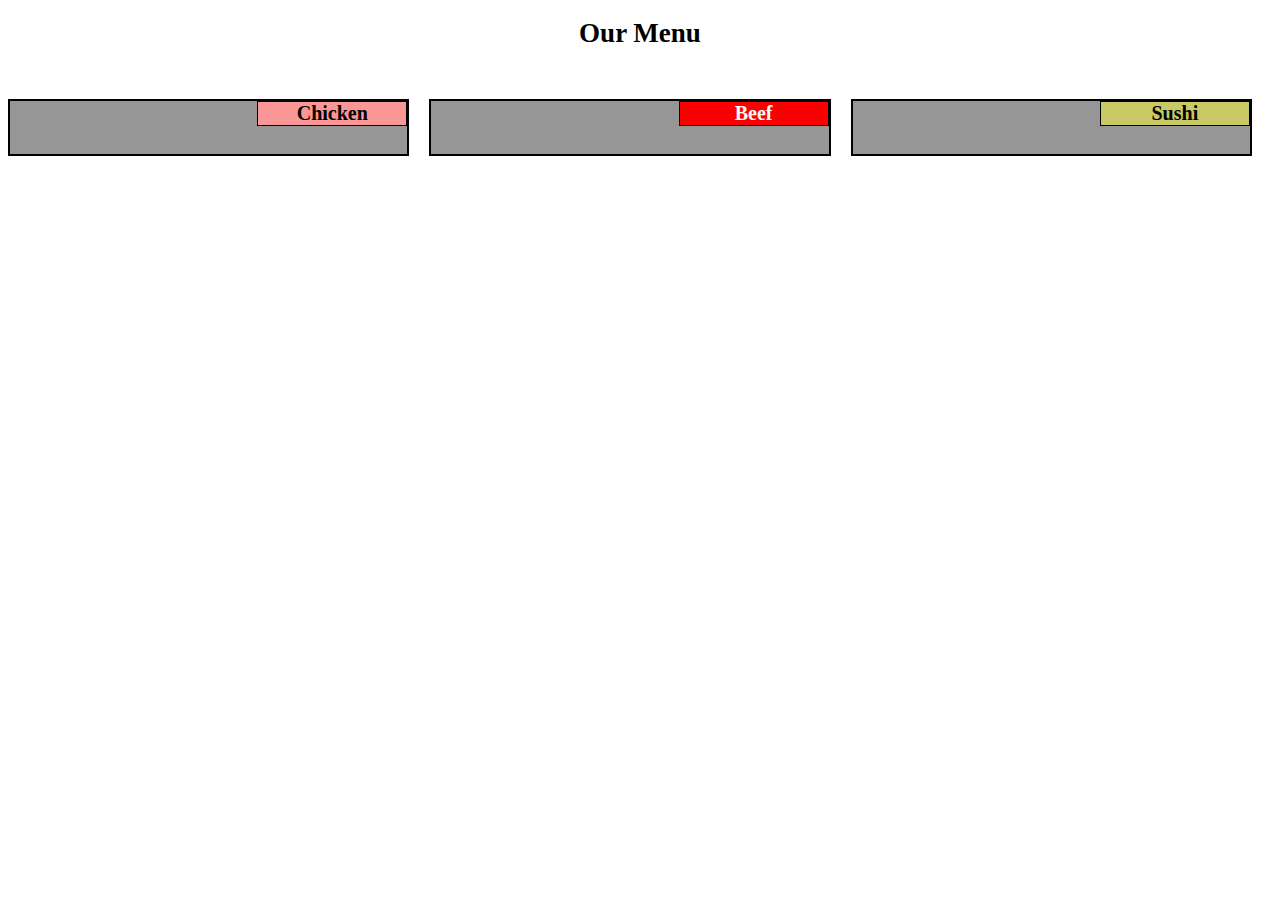
<file: index.html>
<!DOCTYPE html>
<html>
<head>
	<title></title
</head>
<link href="mod2_solution.css" rel="stylesheet">
<body>
<div class="Chicken">
<center>
<h1>Our Menu</h1
<div class='row'>
	<div class='col-lg-4 col-md-6 sx-12'>
		<div class='section'>
			<span id='nr1'>Chicken</span>
				<p></p>
		</div>
	</div>
	<div class='col-lg-4 col-md-6 sx-12'>
		<div class='section'>
			<span id='nr2'>Beef</span>
				<p></p>
		</div>
	</div>
	<div class='col-lg-4 col-md-12 sx-12'>
		<div class='section'>
			<span id='nr3'>Sushi</span>
				<p></p>
		</div>
	</div>
</div>
</div>
</body>
</html>
</file>
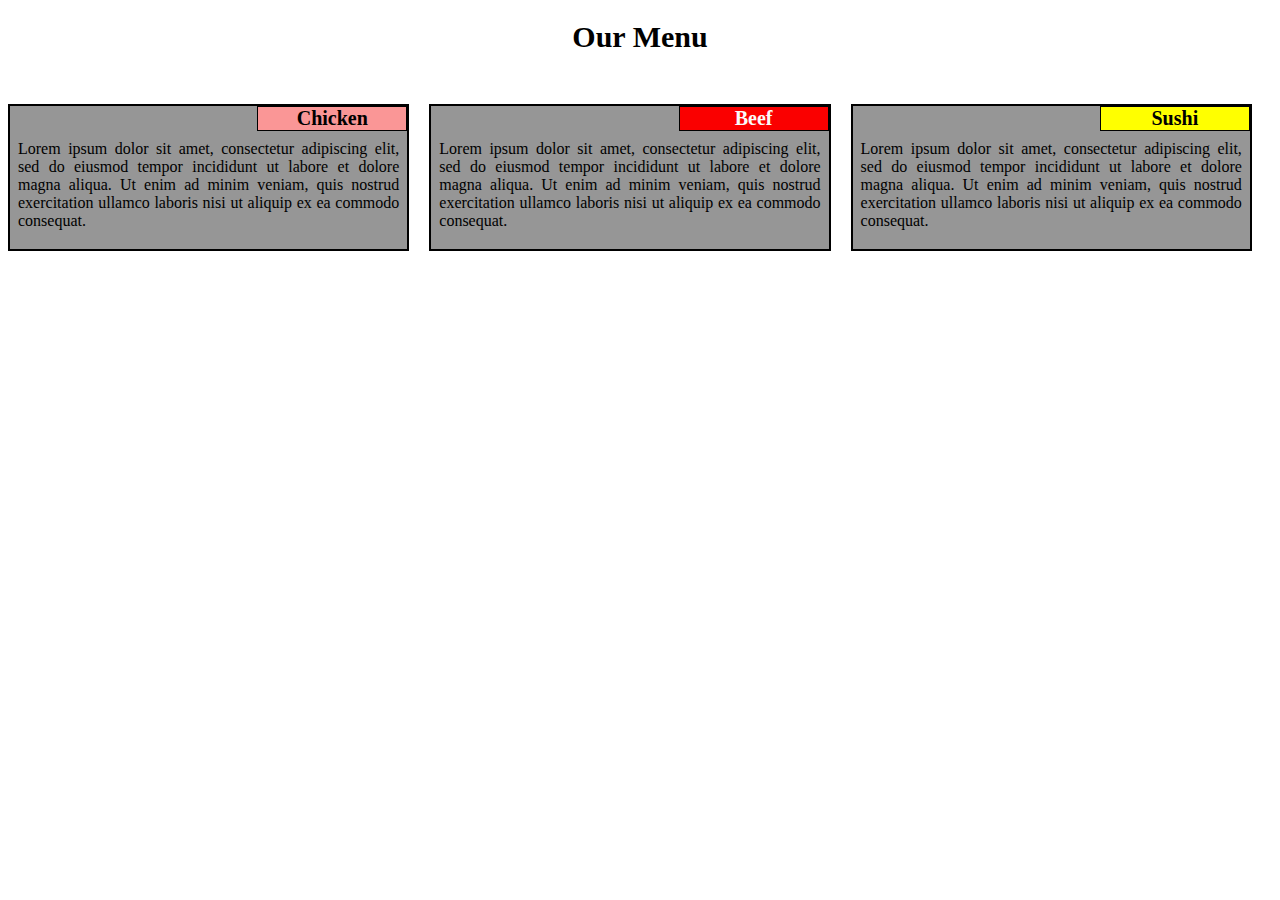
<file: mod2_solution/index.html>
<!DOCTYPE html>
<html>
<head>
	<title></title
</head>
<link href="mod2.css" rel="stylesheet">
<body>
<div class="Chicken">
<center>
	<h1>Our Menu</h1>
<div class='row'>
	<div class='col-lg-4 col-md-6 sx-12'>
		<div class='section'>
			<span id='row1'>Chicken</span>
				<p>Lorem ipsum dolor sit amet, consectetur adipiscing elit, sed do eiusmod tempor incididunt ut labore et dolore magna aliqua. Ut enim ad minim veniam, quis nostrud exercitation ullamco laboris nisi ut aliquip ex ea commodo consequat.</p>
		</div>
	</div>
	<div class='col-lg-4 col-md-6 sx-12'>
		<div class='section'>
			<span id='row2'>Beef</span>
				<p>Lorem ipsum dolor sit amet, consectetur adipiscing elit, sed do eiusmod tempor incididunt ut labore et dolore magna aliqua. Ut enim ad minim veniam, quis nostrud exercitation ullamco laboris nisi ut aliquip ex ea commodo consequat.</p>
		</div>
	</div>
	<div class='col-lg-4 col-md-12 sx-12'>
		<div class='section'>
			<span id='row3'>Sushi</span>
				<p>Lorem ipsum dolor sit amet, consectetur adipiscing elit, sed do eiusmod tempor incididunt ut labore et dolore magna aliqua. Ut enim ad minim veniam, quis nostrud exercitation ullamco laboris nisi ut aliquip ex ea commodo consequat.</p>
		</div>
	</div>
</div>
</div>
</body>
</html>
</file>
<file: mod2_solution.css>
* {
  box-sizing: border-box;
}

@media (max-width: 767px)  {

  .col-sx-12 {
  	float: left;
    width: 100%;
  }
}
@media (min-width: 992px) {

  .col-lg-4 {
    width: 33.33%;
    float: left;
	}
}
@media (min-width: 768px) and (max-width: 991px) {

  .col-md-6 {
    width: 50%;
    float: left;
  }
  .col-md-12 {
    width: 100%;
    float: left;
  }
}
h1 {
	font-size: 27px;
	text-align: center;
	color: rgb(0, 0, 0);
	margin-bottom: 30px;
}

p {
	padding: 15px 5px 0px 5px;
	font-size: 16px;
	position: relative;
}

.section { 
	
   	border: 2px solid black;
	padding: 3px;
   	margin-top: 20px; 
   	margin-right: 20px; 
   	text-align: justify;
	background-color: rgb(150, 150, 150);
   	position: relative;
 }

span {
	border: 1px solid black;
	text-align: center;
	width: 150px;
	font-size: 20px;
	font-weight: bold;
	float: right; top :0; right: 0; margin: 0;
	position: absolute;
}
#nr1 {
	background-color: rgb(250, 150, 150);
	color: rgb(0, 0, 0);
}
#nr2 {
	background-color: rgb(250, 0, 0);
	color: rgb(250, 250, 250);
}
#nr3 {
	background-color: rgb(200, 200, 100);
	color: rgb(0, 0, 0);
}
}

.row {
	width: 100%;
}
</file>
<file: mod2_solution/mod2.css>
* {
  box-sizing: border-box;
}

@media (max-width: 767px)  {

  .col-sx-12 {
  	float: left;
    width: 100%;
  }
}
@media (min-width: 992px) {

  .col-lg-4 {
    width: 33.33%;
    float: left;
	}
}
@media (min-width: 768px) and (max-width: 991px) {

  .col-md-6 {
    width: 50%;
    float: left;
  }
  .col-md-12 {
    width: 100%;
    float: left;
  }
}
h1 {
	font-size: 30px;
	text-align: center;
	color: rgb(0, 0, 0);
	margin-bottom: 30px;
}

p {
	padding: 15px 5px 0px 5px;
	font-size: 16px;
	position: relative;
}

.section { 
	
   	border: 2px solid black;
	padding: 3px;
   	margin-top: 20px; 
   	margin-right: 20px; 
   	text-align: justify;
	background-color: rgb(150, 150, 150);
   	position: relative;
 }

span {
	border: 1px solid black;
	text-align: center;
	width: 150px;
	font-size: 20px;
	font-weight: bold;
	float: right; top :0; right: 0; margin: 0;
	position: absolute;
}
#row1 {
	background-color: rgb(250, 150, 150);
	color: rgb(0, 0, 0);
}
#row2 {
	background-color: rgb(250, 0, 0);
	color: rgb(250, 250, 250);
}
#row3 {
	background-color: #FFFF00;
	color: rgb(0, 0, 0);
}
}

.row {
	width: 100%;
}
</file>
